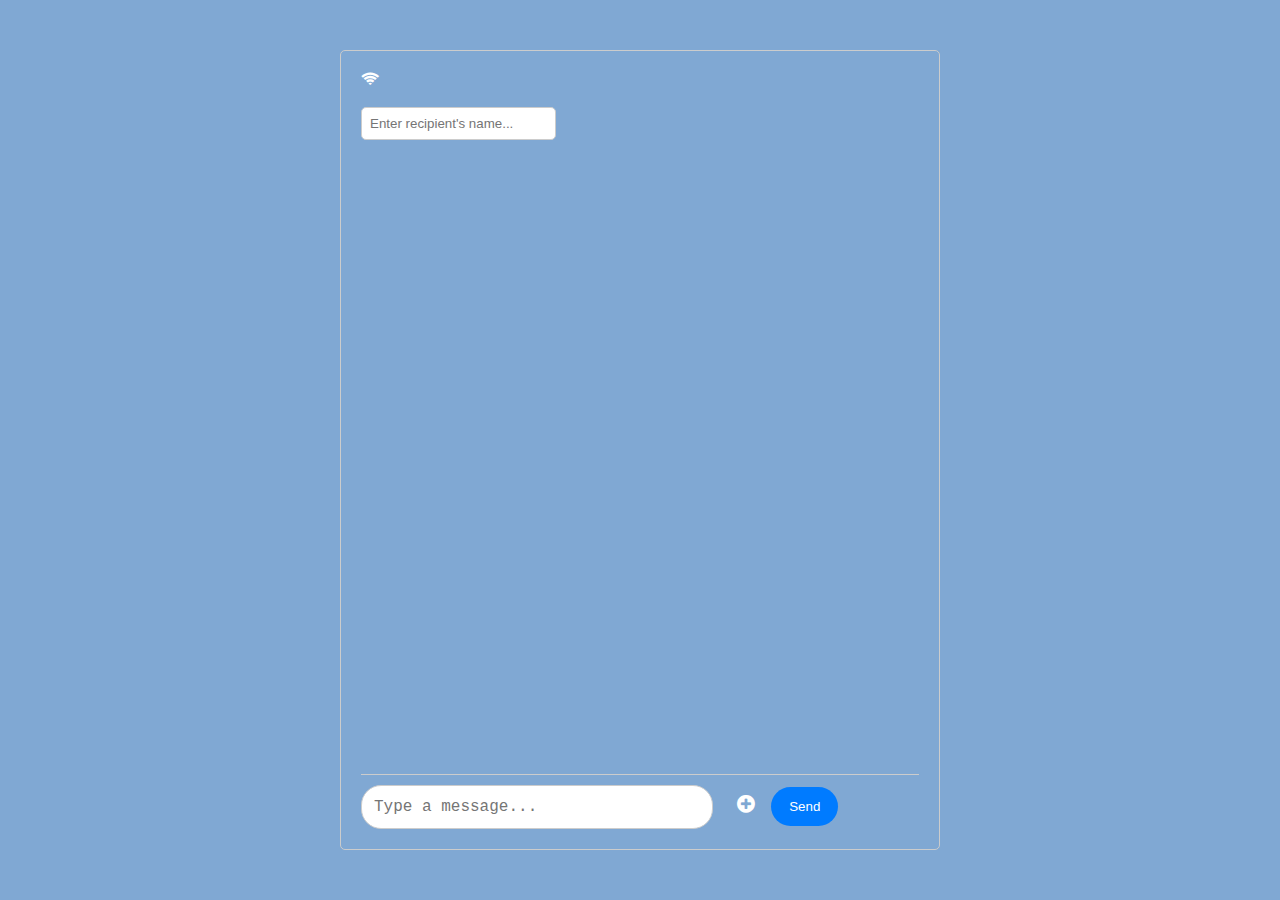
<file: basicForlearning/index.html>
<!-- 
    JavaScript Explained : 
*WebSocket Configuration:Establishes a WebSocket connection with the server, enabling real-time communication.
*Event Listeners:Listens for WebSocket connection events (open, close, error) and updates the connection status icon accordingly.
*Sending Messages:Monitors the message input field for the Enter key press event to send messages to the server.
*Receiving Messages:Listens for incoming WebSocket messages and appends them to the chat history for display.
*User Interaction:Processes received messages and formats them based on their type (user messages, server responses, error messages) before displaying them in the chat history.
*File Input Handling:Manages file input changes, enabling users to upload files to the server for sharing.
*Conclusion:The JavaScript code facilitates seamless interaction between users and the server, enabling real-time messaging and file sharing functionality within the chat application.

     Created by: Nikhil Karmakar , Contacts = @Karnikhil90 [Github, Twitter, LinkedIn]
     
NOTE: This is build for ESP866 as Sever and this is a client side. So add this file to 
the sd card of your esp866 module.
 -->
<!DOCTYPE html>
<html lang="en">

<head>
    <meta charset="UTF-8">
    <meta name="viewport" content="width=device-width, initial-scale=1.0">
    <title>Nikhil's WhatsApp</title>
    <link rel="stylesheet" href="https://cdnjs.cloudflare.com/ajax/libs/font-awesome/4.7.0/css/font-awesome.min.css">
    <link rel="stylesheet" href="https://cdnjs.cloudflare.com/ajax/libs/font-awesome/4.7.0/css/font-awesome.min.css">

    <!-- Include CSS file -->
    <style>
        body {
            font-family: Arial, sans-serif;
            margin: 0;
            padding: 0;
            display: flex;
            justify-content: center;
            align-items: center;
            height: 100vh;
            background-color: #80a8d3;
            /* Set background color to grey */
            color: white;
            /* Set font color to white */
        }
        
        #chatBox {
            width: 100%;
            height: 100%;
            max-width: 600px;
            /* Limit chat box width */
            max-height: 800px;
            /* Limit chat box height */
            border: 1px solid #ccc;
            border-radius: 5px;
            padding: 20px;
            box-sizing: border-box;
            display: flex;
            flex-direction: column;
        }
        
        #chatHistory {
            flex: 1;
            /* Expand to fill remaining space */
            overflow-y: auto;
            /* Enable vertical scroll if needed */
            margin-bottom: 10px;
            border-bottom: 1px solid #ccc;
        }
        
        #inputContainer {
            display: flex;
            /* Ensure input container is a flexbox */
            align-items: center;
            /* Align items vertically */
            margin-top: auto;
            /* Move input container to bottom */
        }
        
        #recipientInput {
            flex: 1;
            /* Take up remaining space */
            margin-right: 10px;
            /* Add space between recipient input and chat history */
            padding: 8px;
            border: 1px solid #ccc;
            border-radius: 5px;
            box-sizing: border-box;
        }
        
        #messageInput {
            width: 22rem;
            flex: 1;
            /* Take up remaining space */
            margin-right: 10px;
            /* Add space between message input and send button */
            padding: 12px;
            /* Increase padding to make input box larger */
            border: 1px solid #ccc;
            border-radius: 20px;
            box-sizing: border-box;
            font-size: 16px;
            /* Increase font size to make text larger */
            font-family: Courier, monospace;
            /* Set font family to Courier */
        }
        
        #sendButton {
            padding: 12px 18px 12px;
            /* Adjusted padding */
            background-color: #007bff;
            color: #fff;
            border: none;
            border-radius: 20px;
            cursor: pointer;
        }
        
        #sendButton:hover {
            background-color: #0056b3;
        }
        
        .file-label {
            font-size: 1.3rem;
            padding: 10px;
        }
    </style>
</head>

<body>
    <div id="chatBox">
        <div id="connectionStatus">
            <i class="fa fa-wifi"></i><br><br>
            <input type="text" id="recipientInput" placeholder="Enter recipient's name...">
        </div>
        <div id="chatHistory"></div>
        <div>
            <input type="text" id="messageInput" placeholder="Type a message...">
            <label id="fileLabel" for="fileInput" class="file-label">
                <input type="file" id="fileInput" style="display: none;">
                <i id="fileIcon" class="fa fa-plus-circle"></i>
            </label>
            <button id="sendButton" onclick="sendMessage()">Send</button>
        </div>
    </div>


    <script>
        // WebSocket configuration
        const serverUrl = `ws://${window.location.host}:81/`;
        const socket = new WebSocket(serverUrl);

        // DOM elements
        const chatHistory = document.getElementById('chatHistory');
        const connectionStatusIcon = document.querySelector('#connectionStatus i');

        // User details
        let userName = '';

        // Function to update connection status icon color
        function updateConnectionStatusColor(connected) {
            const color = connected ? 'green' : 'red';
            connectionStatusIcon.style.color = color;
        }

        // Event listeners for WebSocket connection status
        socket.addEventListener('open', () => updateConnectionStatusColor(true));
        socket.addEventListener('close', () => updateConnectionStatusColor(false));
        socket.addEventListener('error', () => updateConnectionStatusColor(false));
        // Add event listener to the message input field
        document.getElementById('messageInput').addEventListener('keydown', (event) => {
            if (event.key === 'Enter') {
                sendMessage();
            }
        });

        // Event listener for incoming WebSocket messages
        socket.addEventListener('message', (event) => {
            const message = event.data;
            appendMessageToChatHistory(message);
        });

        socket.onopen = function(event) {
            console.log('WebSocket connection opened');
            // Call sendUserName() to send the join message
            askUserName();
        };

        // Function to prompt user for name
        function askUserName() {
            userName = prompt("Please enter your name:");
            if (!userName) {
                alert("You must enter a name to send a message.");
                userName = `user${Math.floor(Math.random() * 1000)}`;
                return false;
            }
            const joinMessage = `/join?username=${userName}`;
            console.log(joinMessage);
            socket.send(joinMessage);
            return true;
        }

        // Event listener for file input change
        document.getElementById('fileInput').addEventListener('change', () => {
            const fileInput = document.getElementById('fileInput');
            const fileLabel = document.getElementById('fileLabel');
            const recipient = document.getElementById('recipientInput');
            if (fileInput.files.length > 0) {
                fileLabel.style.color = 'red';
            } else {
                fileLabel.style.color = '';
            }
        });

        function sendMessage() {
            if (!userName) {
                askUserName();
                return;
            }

            // Get the recipient value from the input field
            const recipientInput = document.getElementById('recipientInput');
            const recipient = recipientInput.value.trim();

            // Get the selected file
            const fileInput = document.getElementById('fileInput');
            const file = fileInput.files[0];

            if (file) {
                // Construct the file upload message
                const formData = new FormData();
                formData.append('file', file);
                formData.append('to', recipient);
                formData.append('from', userName);

                // Send the file upload request to the server
                fetch(`/sendfile?to=${recipient}&from=${userName}`, {
                        method: 'POST',
                        body: formData
                    })
                    .then(response => {
                        if (response.ok) {
                            console.log('File sent successfully.');
                        } else {
                            console.error('Error sending file:', response.statusText);
                        }
                    })
                    .catch(error => {
                        console.error('Error sending file:', error);
                    })
                    .finally(() => {
                        // Clear the file input after sending
                        fileInput.value = '';
                    });
            } else {
                // Handle sending text message if no file selected
                const messageInput = document.getElementById('messageInput');
                const message = messageInput.value.trim();
                if (message === '') {
                    alert('Please enter a message.');
                    return;
                }

                const formattedMessage = `/message?to=${recipient}&from=${userName}&txt=[${getCurrentTimestamp()}]:${message}`;
                console.log(formattedMessage);
                socket.send(formattedMessage);
                messageInput.value = ''; // Clear input field after sending message
                appendMessageToChatHistory(`YOU>[${getCurrentTimestamp()}]:${message}`);
            }
        }

        function getCurrentTimestamp() {
            const now = new Date();
            const hours = String(now.getHours()).padStart(2, '0');
            const minutes = String(now.getMinutes()).padStart(2, '0');
            const seconds = String(now.getSeconds()).padStart(2, '0');
            return `${hours}:${minutes}:${seconds}`;
        }

        function appendMessageToChatHistory(receivedMessage) {
            console.log(receivedMessage);

            // Check if the received message contains both 'from' and 'txt' parameters
            if (receivedMessage.includes('from=') && receivedMessage.includes('txt=')) {
                // Split the received message using the '?' and '&' characters
                const parts = receivedMessage.split(/[?&]/);

                let from = '';
                let txt = '';

                // Iterate through the parts to extract 'from' and 'txt'
                parts.forEach(part => {
                    const [key, value] = part.split('=');
                    if (key === 'from') {
                        from = decodeURIComponent(value);
                    } else if (key === 'txt') {
                        txt = decodeURIComponent(value);
                    }
                });

                // Construct the message to be displayed in the chat history
                const displayMessage = `${from}: ${txt}`;

                // Create a new div element to display the message
                // Create a container div for the message element
                const containerDiv = document.createElement('div');

                // Apply styles to the container div
                containerDiv.style.marginLeft = 'auto'; // Auto margin on left side for alignment
                containerDiv.style.maxWidth = '70%'; // Limit width to 70% of chat box
                containerDiv.style.backgroundColor = '#f2f2f2'; // Set background color to grey
                containerDiv.style.padding = '10px'; // Add padding
                containerDiv.style.border = '1px solid #ccc'; // Add border
                containerDiv.style.borderRadius = '10px'; // Add border radius
                containerDiv.style.textAlign = 'right'; // Align content to the right

                // Create a new div element to display the message
                const messageElement = document.createElement('div');
                messageElement.textContent = displayMessage;

                // Apply styles to the message element
                messageElement.style.color = 'green';
                messageElement.style.fontSize = '1.3rem'; // Set font size to 1.3rem
                messageElement.style.fontFamily = 'monospace, sans-serif'; // Set font family

                // Append the message element to the container div
                containerDiv.appendChild(messageElement);

                // Append the container div to the chat history
                chatHistory.appendChild(containerDiv);

                // Scroll to the bottom of the chat history
                chatHistory.scrollTop = chatHistory.scrollHeight;


            } else if (receivedMessage.includes('YOU>')) {
                // Create a container div for the message element
                const containerDiv = document.createElement('div');

                // Apply styles to the container div
                containerDiv.style.marginRight = 'auto'; // Auto margin on right side for alignment
                containerDiv.style.maxWidth = '70%'; // Limit width to 70% of chat box
                containerDiv.style.backgroundColor = '#52BE80'; // Set background color to green
                containerDiv.style.padding = '10px'; // Add padding
                containerDiv.style.border = '1px solid #ccc'; // Add border
                containerDiv.style.borderRadius = '10px'; // Add border radius
                containerDiv.style.textAlign = 'left'; // Align content to the left

                // Create a new div element to display the message
                const messageElement = document.createElement('div');
                messageElement.textContent = receivedMessage;

                // Apply styles to the message element
                messageElement.style.color = 'white';
                messageElement.style.fontSize = '1.3rem'; // Set font size to 1.3rem
                messageElement.style.fontFamily = 'monospace, sans-serif'; // Set font family

                // Append the message element to the container div
                containerDiv.appendChild(messageElement);

                // Append the container div to the chat history
                chatHistory.appendChild(containerDiv);

                // Scroll to the bottom of the chat history
                chatHistory.scrollTop = chatHistory.scrollHeight;
            } else if (receivedMessage.includes('ERROR:')) {
                const messageElement = document.createElement('div');
                messageElement.textContent = receivedMessage;
                messageElement.style.color = 'red';
                messageElement.style.fontSize = '2rem'; // Set font size to 16px
                messageElement.style.fontWeight = 'bold'
                messageElement.style.fontFamily = 'Trebuchet MS, sans - serif ';

                chatHistory.appendChild(messageElement);
                chatHistory.scrollTop = chatHistory.scrollHeight;
            } else {
                // If 'from' and 'txt' parameters are not found, simply print the received message
                const messageElement = document.createElement('div');
                messageElement.textContent = receivedMessage;
                messageElement.style.color = 'black';
                messageElement.style.fontSize = '2rem'; // Set font size to 16px
                messageElement.style.fontFamily = 'monospace, sans-serif'; // Set font family
                chatHistory.appendChild(messageElement);
                chatHistory.scrollTop = chatHistory.scrollHeight;
            }
        }
    </script>

</body>

</html>
</file>
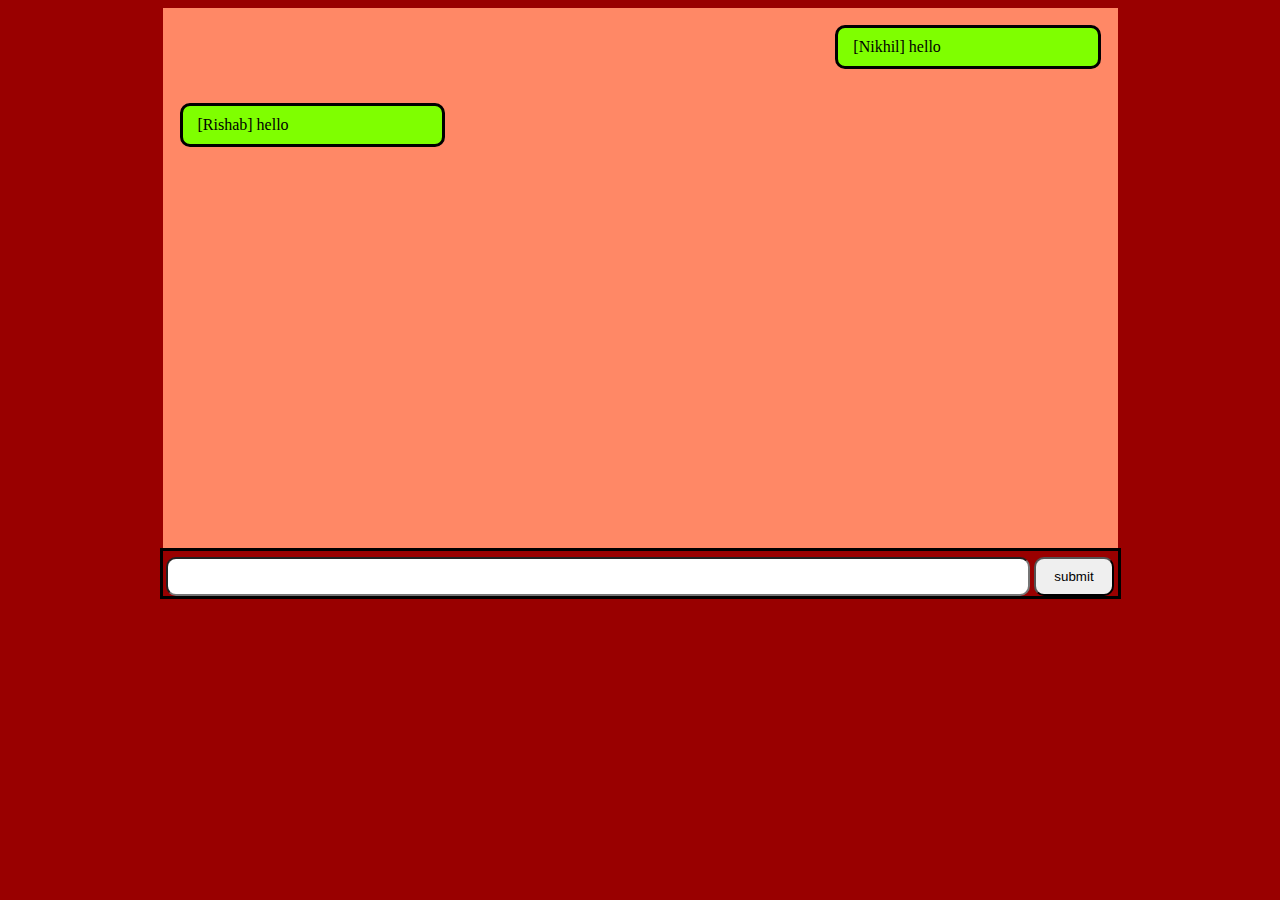
<file: TutorialLearning/Website/index.html>
<!DOCTYPE html>
<html lang="en-in">

<head>
    <meta charset="UTF-8">
    <meta name="viewport" content="width=device-width, initial-scale=1.0">
    <link rel="stylesheet" href="css/style.css">
    <title>testing Chat</title>
</head>

<body>

    <div id="container">
        <div class="message RightSide">[Nikhil] hello </div>
        <div class="message leftSide">[Rishab] hello </div>


    </div>

    <div id="main">
        <form action="#" id="send-contain">
            <input type="text" id="messageinput">
            <input type="submit" value="submit" id="submit">
        </form>
    </div>


    <script src="js/script.js"></script>
</body>

</html>
</file>
<file: TutorialLearning/Website/css/style.css>
body {
    background-color: #990000;
}

#submit {
    padding: 10px 18px;
    cursor: pointer;
    margin: 6px 0 0 0;
    border-radius: 10px;
    text-align: center;
}

#messageinput {
    padding: 10px 30px;
    border-radius: 10px;
    /* display: block; */
    text-align: center;
    width: 800px;
}

#container {
    max-width: 955px;
    background-color: #f86;
    margin: auto;
    height: 60vh;
    overflow-y: scroll;
}

#send-contain {
    text-align: center;
    display: block;
    margin: 0 auto;
    max-width: 955px;
    /* height: 100%; */
    border: 3px solid;
}

.message {
    background-color: chartreuse;
    width: 24%;
    padding: 10px 15px;
    margin: 17px;
    border: 3px solid black;
    border-radius: 10px 10px 10px 10px;
}

.leftSide {
    float: left;
    clear: both;
}

.RightSide {
    float: right;
    clear: both;
}
</file>
